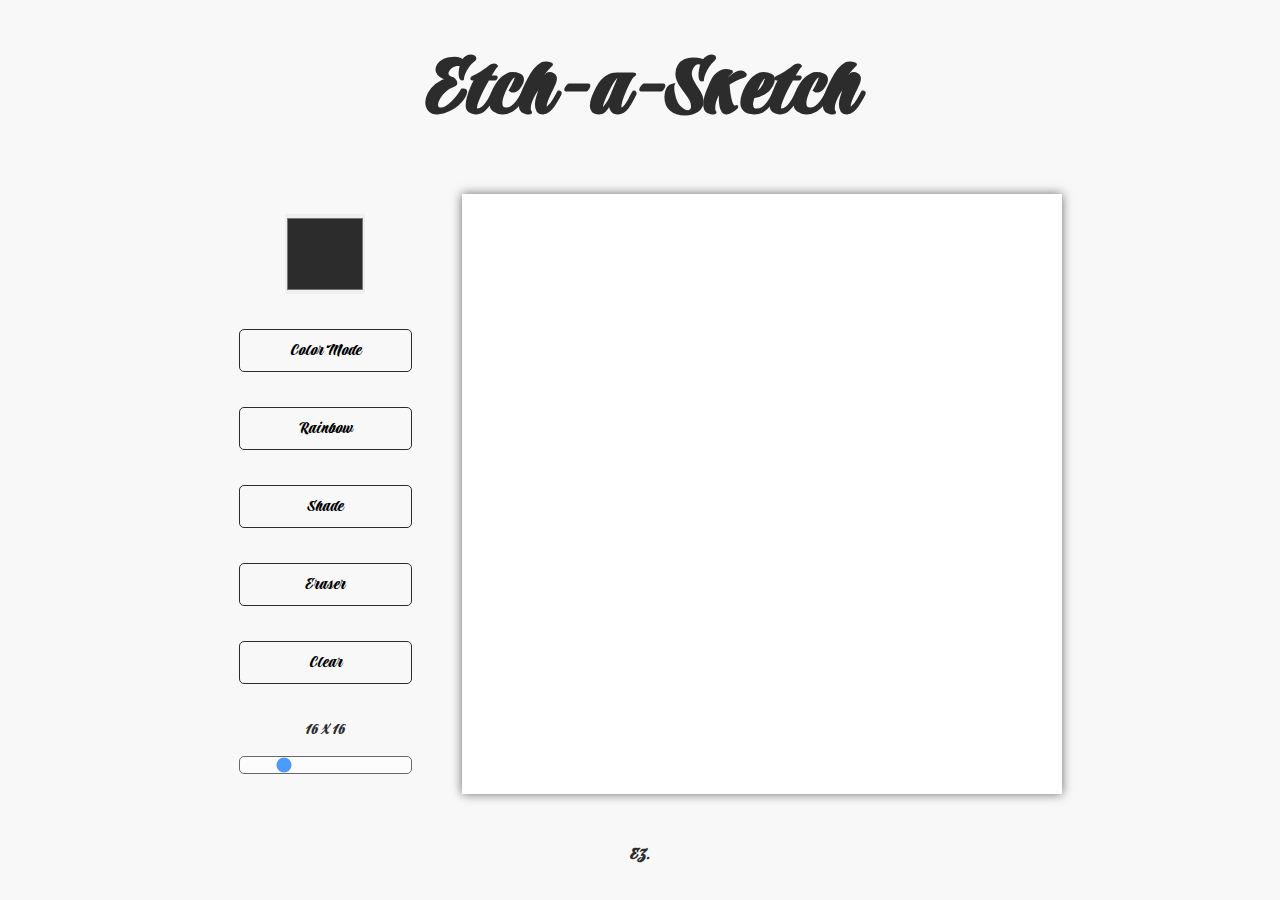
<file: index.html>
<!DOCTYPE html>
<head>
    <title>Etch-a-Sketch</title>
    <meta charset = 'utf-8'>
    <link rel = 'stylesheet' href = 'style.css'>
    <link rel="preconnect" href="https://fonts.googleapis.com">
    <link rel="preconnect" href="https://fonts.gstatic.com" crossorigin>
    <link href="https://fonts.googleapis.com/css2?family=Praise&display=swap" rel="stylesheet">
</head>
<body>
    <header>
        <h1>Etch-a-Sketch</h1>
    </header>
    <div class = "panelAndSketch">
        <div class = "panel">   
            <input type = 'color' id = 'color-select' value = '#2C2C2C' name = 'color'>
            <button class = 'color-choice buttons' data-color = 'colorMode' value = 'colorMode' id = 'colorDefault'>Color Mode</button>
            <button  data-color = 'rainbow' class = 'color-choice buttons' value = 'rainbow'>Rainbow</button>
            <button  data-color = 'shade' class = 'color-choice buttons' value = 'shade'>Shade</button>
            <button   data-color = 'eraser' class = 'color-choice buttons' value = 'shade'>Eraser</button>
            <button  id = 'clearButton' class = 'buttons'>Clear</button>
            <div class = 'gridSlider'>
                <label id = 'slider-label' for = 'slider'>16 X 16</label>
                <input type = 'range' min = '1' max = '64' id = 'slider' name = 'slider' value = '16' >
            </div>
        </div>
        <div id = "sketch" class = 'gridStyles'>
            
        </div>
    </div>
    <footer>
        <h3>EZ.</h3>
    </footer>
    <script src = refactoring.js></script>
</body>
</file>
<file: style.css>
*{
    margin:0;
    padding:0;
    box-sizing: border-box;
    font-size:18px;
}
body{
    display:flex;
    flex-direction:column;
    align-items:center;
    justify-content: space-evenly;
    min-height:100vh;
    background-color:#F8F8F8;
    color:#2C2C2C;
    font-family: 'Praise', cursive;
}

#sketch{
    display:flex;
    flex-wrap:wrap;
    width: 600px;
    max-height:600px;
}

   

.light-class{
    filter:brightness(50%)
}
.panel{
    display:flex;
    flex-direction:column;
    justify-content: space-between;
    align-items: center;
    padding:20px;
    

}
.panelAndSketch{
    display:flex;
    gap:30px;
    padding:15px;

}


.buttons{
    padding:10px 50px;
    background-color: inherit;
    border: 0.1px solid #2C2C2C;
    border-radius: 5px;
    width:100%;
    font-family:inherit;
    cursor: pointer;
    
}
.buttons:hover{
    transform: scale(1.05);
}

.gridStyles{
    box-shadow: 0 0 10px #696969;
}
h1{
    font-size:5rem;
}
.gridSlider{
    display:flex;
    flex-direction: column;
    align-items:center;
    gap:16px;
    
    width:100%;
}
#slider{
    -webkit-appearance: none;
    appearance: none;
    opacity:0.7;
    background: white;
    width:100%;
    -webkit-transition: .2s;
    transition: opacity .2s;
    cursor:pointer;
    border:1px solid #2C2C2C;
    border-radius: 5px;
}


#color-select{
    
    width:80px;
    height:80px;
    border:none;
}
#color-select:hover{
    transform: scale(1.1);
}
.selected{
    background-color: #2C2C2C;
    color:#F8F8F8;
}
</file>
